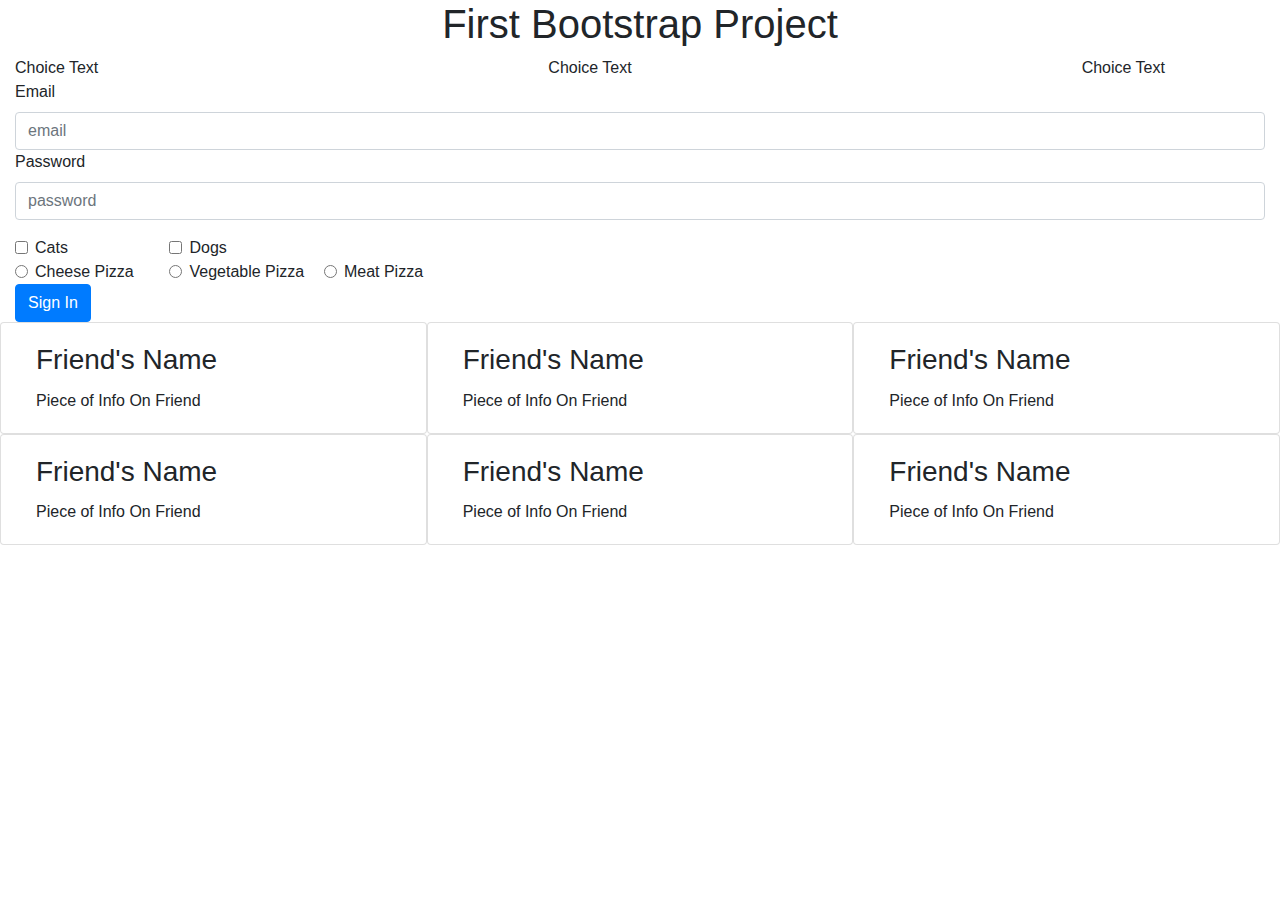
<file: bootstrap_4_drills/index.html>
<!DOCTYPE html>
<html lang="en">

<head>
    <meta charset="UTF-8">
    <meta name="viewport" content="width=device-width, initial-scale=1.0">
    <meta http-equiv="X-UA-Compatible" content="ie=edge">
    <title>Document</title>
    <link rel="stylesheet" href="https://maxcdn.bootstrapcdn.com/bootstrap/4.0.0/css/bootstrap.min.css" integrity="sha384-Gn5384xqQ1aoWXA+058RXPxPg6fy4IWvTNh0E263XmFcJlSAwiGgFAW/dAiS6JXm"
        crossorigin="anonymous">
    <link rel="stylesheet" href="styles.css">
</head>

<body>

    <div class="container-fluid">
        <div class="row justify-content-center">
            <h1>First Bootstrap Project</h1>
        </div>
        <div class="row justify-content-between">
            <div class="col-2">Choice Text</div>
            <div class="col-2">Choice Text</div>
            <div class="col-2">Choice Text</div>
        </div>
        <form>
            <div class="form-group">
                <label for="email">Email</label>
                <input class="form-control" type="text" name="email" placeholder="email">
                <label for="password">Password</label>
                <input class="form-control" type="text" name="password" placeholder="password">
            </div>
            <div class="form-check">
                <input type="checkbox" class="form-check-input" id="cats">
                <label class="form-check-label" for="cats">Cats</label>
                <input type="checkbox" class="form-check-input" id="dogs">
                <label class="form-check-label" for="dogs">Dogs</label>
            </div>
            <div class="form-check">
                <input type="radio" class="form-check-input" id="cheese">
                <label for="cheese" class="form-check-label">Cheese Pizza</label>
                <input type="radio" class="form-check-input" id="vegetable">
                <label for="vegetable" class="form-check-label">Vegetable Pizza</label>                
                <input type="radio" class="form-check-input" id="meat">
                <label for="meat" class="form-check-label">Meat Pizza</label>
            </div>
            <button type="submit" class="btn btn-primary">Sign In</button>
        </form>
        <div class="row">
            <div class="card col-4">
                <div class="card-body">
                    <h3 class="card-title">Friend's Name</h3>
                    <p class="card-text">Piece of Info On Friend</p>
                </div>
            </div>
            <div class="card col-4">
                <div class="card-body">
                    <h3 class="card-title">Friend's Name</h3>
                    <p class="card-text">Piece of Info On Friend</p>
                </div>
            </div>
            <div class="card col-4">
                <div class="card-body">
                    <h3 class="card-title">Friend's Name</h3>
                    <p class="card-text">Piece of Info On Friend</p>
                </div>
            </div>
        </div>
        <div class="row">
            <div class="card col-4">
                <div class="card-body">
                    <h3 class="card-title">Friend's Name</h3>
                    <p class="card-text">Piece of Info On Friend</p>
                </div>
            </div>
            <div class="card col-4">
                <div class="card-body">
                    <h3 class="card-title">Friend's Name</h3>
                    <p class="card-text">Piece of Info On Friend</p>
                </div>
            </div>
            <div class="card col-4">
                <div class="card-body">
                    <h3 class="card-title">Friend's Name</h3>
                    <p class="card-text">Piece of Info On Friend</p>
                </div>
            </div>
        </div>
    </div>

    <script src="https://code.jquery.com/jquery-3.2.1.slim.min.js" integrity="sha384-KJ3o2DKtIkvYIK3UENzmM7KCkRr/rE9/Qpg6aAZGJwFDMVNA/GpGFF93hXpG5KkN"
        crossorigin="anonymous"></script>
    <script src="https://cdnjs.cloudflare.com/ajax/libs/popper.js/1.12.9/umd/popper.min.js" integrity="sha384-ApNbgh9B+Y1QKtv3Rn7W3mgPxhU9K/ScQsAP7hUibX39j7fakFPskvXusvfa0b4Q"
        crossorigin="anonymous"></script>
    <script src="https://maxcdn.bootstrapcdn.com/bootstrap/4.0.0/js/bootstrap.min.js" integrity="sha384-JZR6Spejh4U02d8jOt6vLEHfe/JQGiRRSQQxSfFWpi1MquVdAyjUar5+76PVCmYl"
        crossorigin="anonymous"></script>
</body>

</html>
</file>
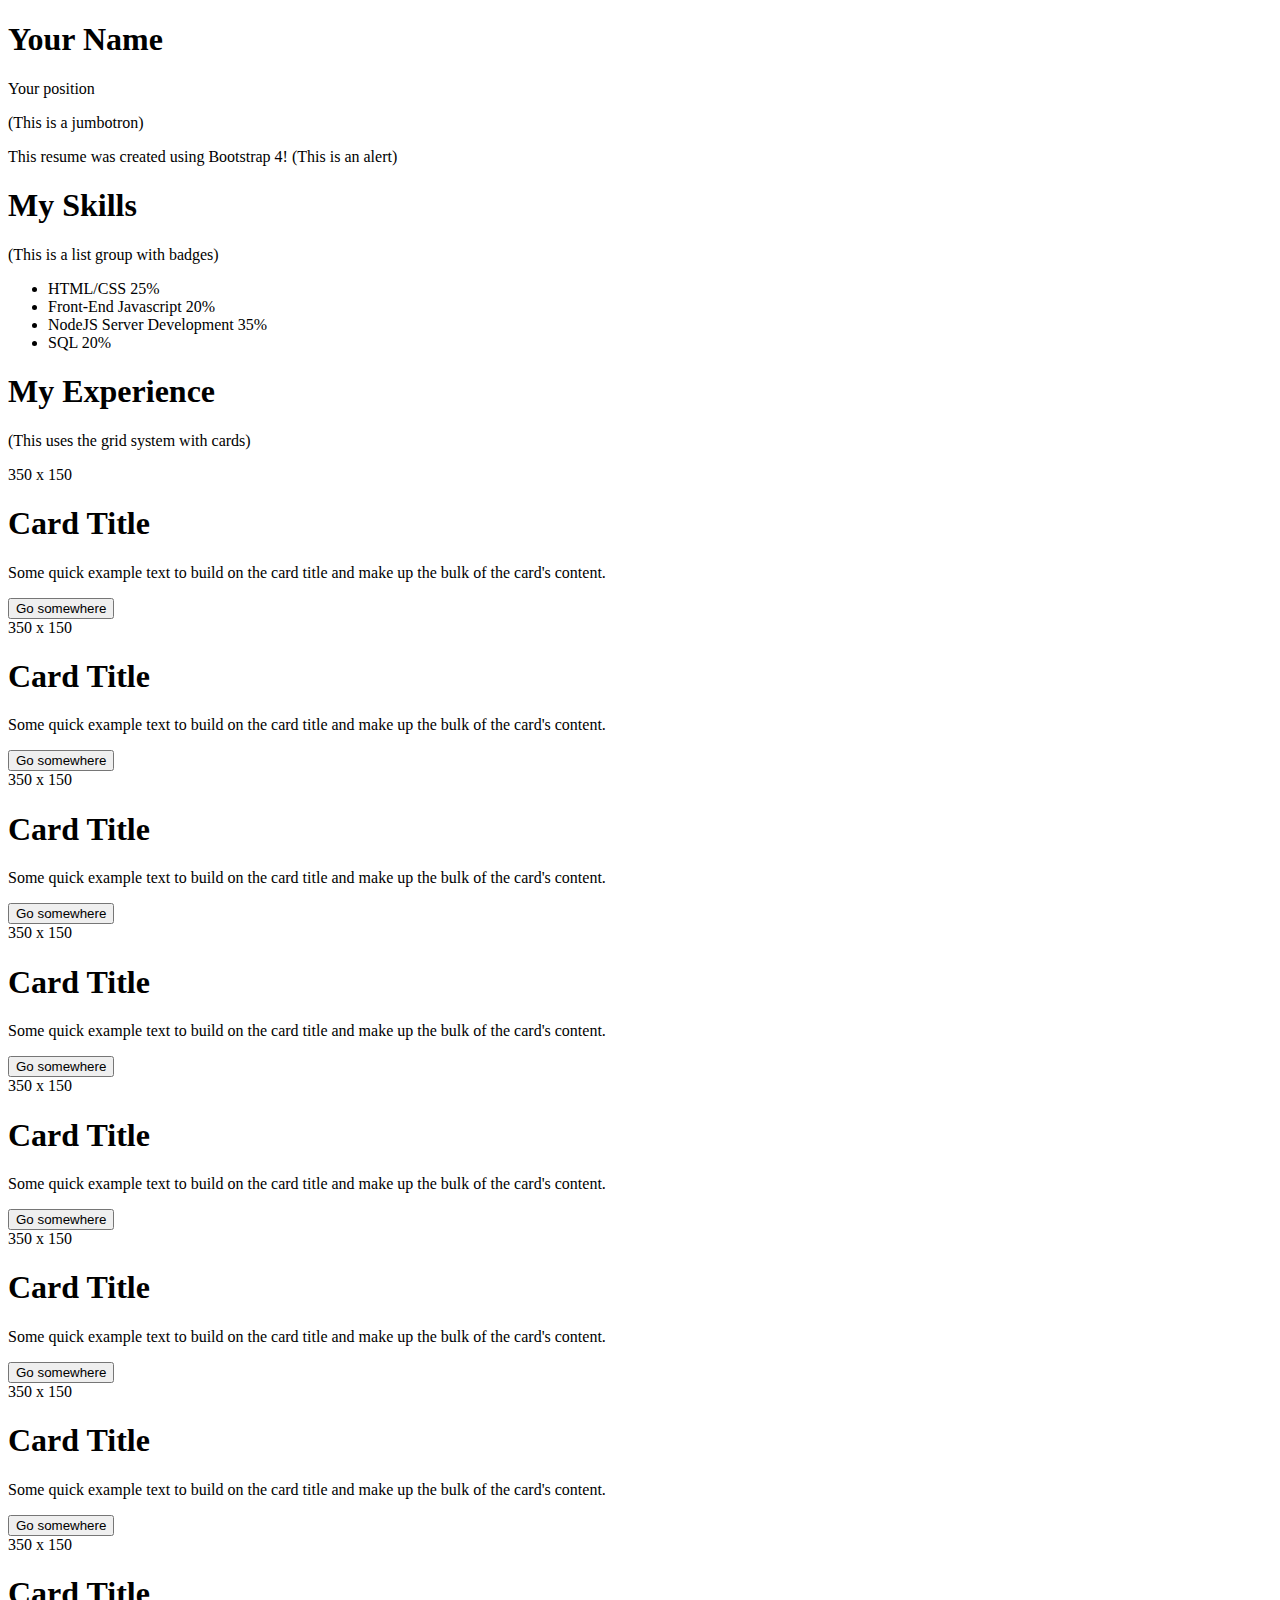
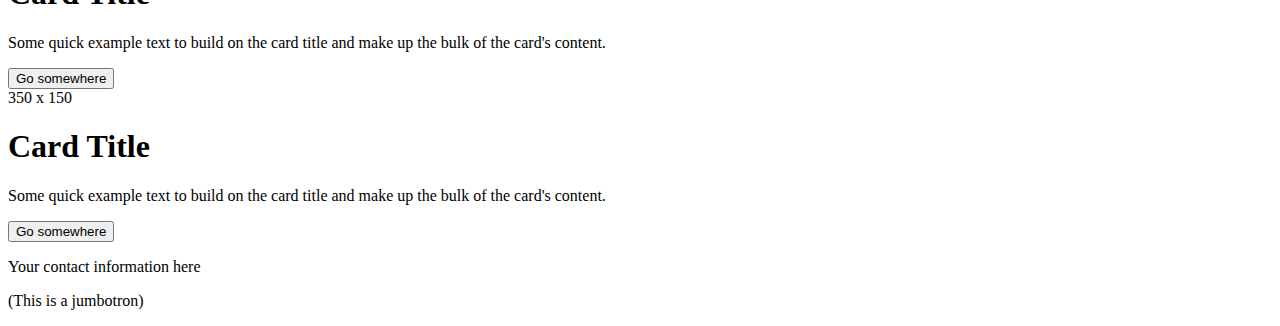
<file: bootstrap_responsive_resume/responsive_resume.html>
<!DOCTYPE html>
<html>

<head>
    <title>Setup Bootstrap</title>
    <link rel="stylesheet" href="https://stackpath.bootstrapcdn.com/bootstrap/4.1.1/css/bootstrap.min.css" integrity="sha384-WskhaSGFgHYWDcbwN70/dfYBj47jz9qbsMId/iRN3ewGhXQFZCSftd1LZCfmhktB"
        crossorigin="anonymous">
</head>

<body>
    <div class="container">
        <div class="row mt-4">
            <div class="jumbotron jumbotron bg-primary text-white w-100">
                <h1 class="row display-4">Your Name</h1>
                <p class="row lead">Your position</p>
                <p class="row">(This is a jumbotron)</p>
            </div>
        </div>


        <div class="row alert alert-success mt-5" role="alert">
            This resume was created using Bootstrap 4! (This is an alert)
        </div>

        <div class="row">
            <h1>My Skills</h1>
        </div>
        <div class="row">
            <p>(This is a list group with badges)</p>
        </div>

        <div class="row">
            <ul class="list-group w-100">
                <li class="list-group-item d-flex justify-content-between align-items-center">
                    HTML/CSS
                    <span class="badge badge-primary badge-pill">25%</span>
                </li>
                <li class="list-group-item d-flex justify-content-between align-items-center">
                    Front-End Javascript
                    <span class="badge badge-primary badge-pill">20%</span>
                </li>
                <li class="list-group-item d-flex justify-content-between align-items-center">
                    NodeJS Server Development
                    <span class="badge badge-primary badge-pill">35%</span>
                </li>
                <li class="list-group-item d-flex justify-content-between align-items-center">
                    SQL
                    <span class="badge badge-primary badge-pill">20%</span>
                </li>
            </ul>
        </div>

        <div class="row">
            <h1>My Experience</h1>
        </div>
        <div class="row">
            <p>(This uses the grid system with cards)</p>
        </div>
        <div class="row">
            <div class="col col-4 card">
                <div class="card-header">
                    350 x 150
                </div>
                <div class="card-body">
                    <h1>Card Title</h1>
                    <p>Some quick example text to build on the card title and make up the bulk of the card's content.</p>
                </div>
                <div class="card-footer bg-white">
                    <button class="btn btn-primary">Go somewhere</button>
                </div>
            </div>
            <div class="col col-4 card">
                <div class="card-header">
                    350 x 150
                </div>
                <div class="card-body">
                    <h1>Card Title</h1>
                    <p>Some quick example text to build on the card title and make up the bulk of the card's content.</p>
                </div>
                <div class="card-footer">
                    <button class="btn btn-primary">Go somewhere</button>
                </div>
            </div>
            <div class="col col-4 card">
                <div class="card-header">
                    350 x 150
                </div>
                <div class="card-body">
                    <h1>Card Title</h1>
                    <p>Some quick example text to build on the card title and make up the bulk of the card's content.</p>
                </div>
                <div class="card-footer">
                    <button class="btn btn-primary">Go somewhere</button>
                </div>
            </div>
            <div class="col col-4 card">
                <div class="card-header">
                    350 x 150
                </div>
                <div class="card-body">
                    <h1>Card Title</h1>
                    <p>Some quick example text to build on the card title and make up the bulk of the card's content.</p>
                </div>
                <div class="card-footer">
                    <button class="btn btn-primary">Go somewhere</button>
                </div>
            </div>
            <div class="col col-4 card">
                <div class="card-header">
                    350 x 150
                </div>
                <div class="card-body">
                    <h1>Card Title</h1>
                    <p>Some quick example text to build on the card title and make up the bulk of the card's content.</p>
                </div>
                <div class="card-footer">
                    <button class="btn btn-primary">Go somewhere</button>
                </div>
            </div>
            <div class="col col-4 card">
                <div class="card-header">
                    350 x 150
                </div>
                <div class="card-body">
                    <h1>Card Title</h1>
                    <p>Some quick example text to build on the card title and make up the bulk of the card's content.</p>
                </div>
                <div class="card-footer">
                    <button class="btn btn-primary">Go somewhere</button>
                </div>
            </div>
            <div class="col col-4 card">
                <div class="card-header">
                    350 x 150
                </div>
                <div class="card-body">
                    <h1>Card Title</h1>
                    <p>Some quick example text to build on the card title and make up the bulk of the card's content.</p>
                </div>
                <div class="card-footer">
                    <button class="btn btn-primary">Go somewhere</button>
                </div>
            </div>
            <div class="col col-4 card">
                <div class="card-header">
                    350 x 150
                </div>
                <div class="card-body">
                    <h1>Card Title</h1>
                    <p>Some quick example text to build on the card title and make up the bulk of the card's content.</p>
                </div>
                <div class="card-footer">
                    <button class="btn btn-primary">Go somewhere</button>
                </div>
            </div>
            <div class="col col-4 card">
                <div class="card-header">
                    350 x 150
                </div>
                <div class="card-body">
                    <h1>Card Title</h1>
                    <p>Some quick example text to build on the card title and make up the bulk of the card's content.</p>
                </div>
                <div class="card-footer">
                    <button class="btn btn-primary">Go somewhere</button>
                </div>
            </div>
            <div class="row jumbotron">
                <!-- <h2 class="display-4">Your contact information here</h1> -->
                <p class="lead">Your contact information here</p>
                <p>(This is a jumbotron)</p>
            </div>
        </div>

        <script src="https://code.jquery.com/jquery-3.3.1.slim.min.js" integrity="sha384-q8i/X+965DzO0rT7abK41JStQIAqVgRVzpbzo5smXKp4YfRvH+8abtTE1Pi6jizo"
            crossorigin="anonymous"></script>
        <script src="https://cdnjs.cloudflare.com/ajax/libs/popper.js/1.14.3/umd/popper.min.js" integrity="sha384-ZMP7rVo3mIykV+2+9J3UJ46jBk0WLaUAdn689aCwoqbBJiSnjAK/l8WvCWPIPm49"
            crossorigin="anonymous"></script>
        <script src="https://stackpath.bootstrapcdn.com/bootstrap/4.1.1/js/bootstrap.min.js" integrity="sha384-smHYKdLADwkXOn1EmN1qk/HfnUcbVRZyYmZ4qpPea6sjB/pTJ0euyQp0Mk8ck+5T"
            crossorigin="anonymous"></script>
</body>

</html>
</file>
<file: bootstrap_4_drills/styles.css>
/* .container {
    background-color: blue;
    height: 500px;
} */

label {
    width: 150px;
}
</file>
